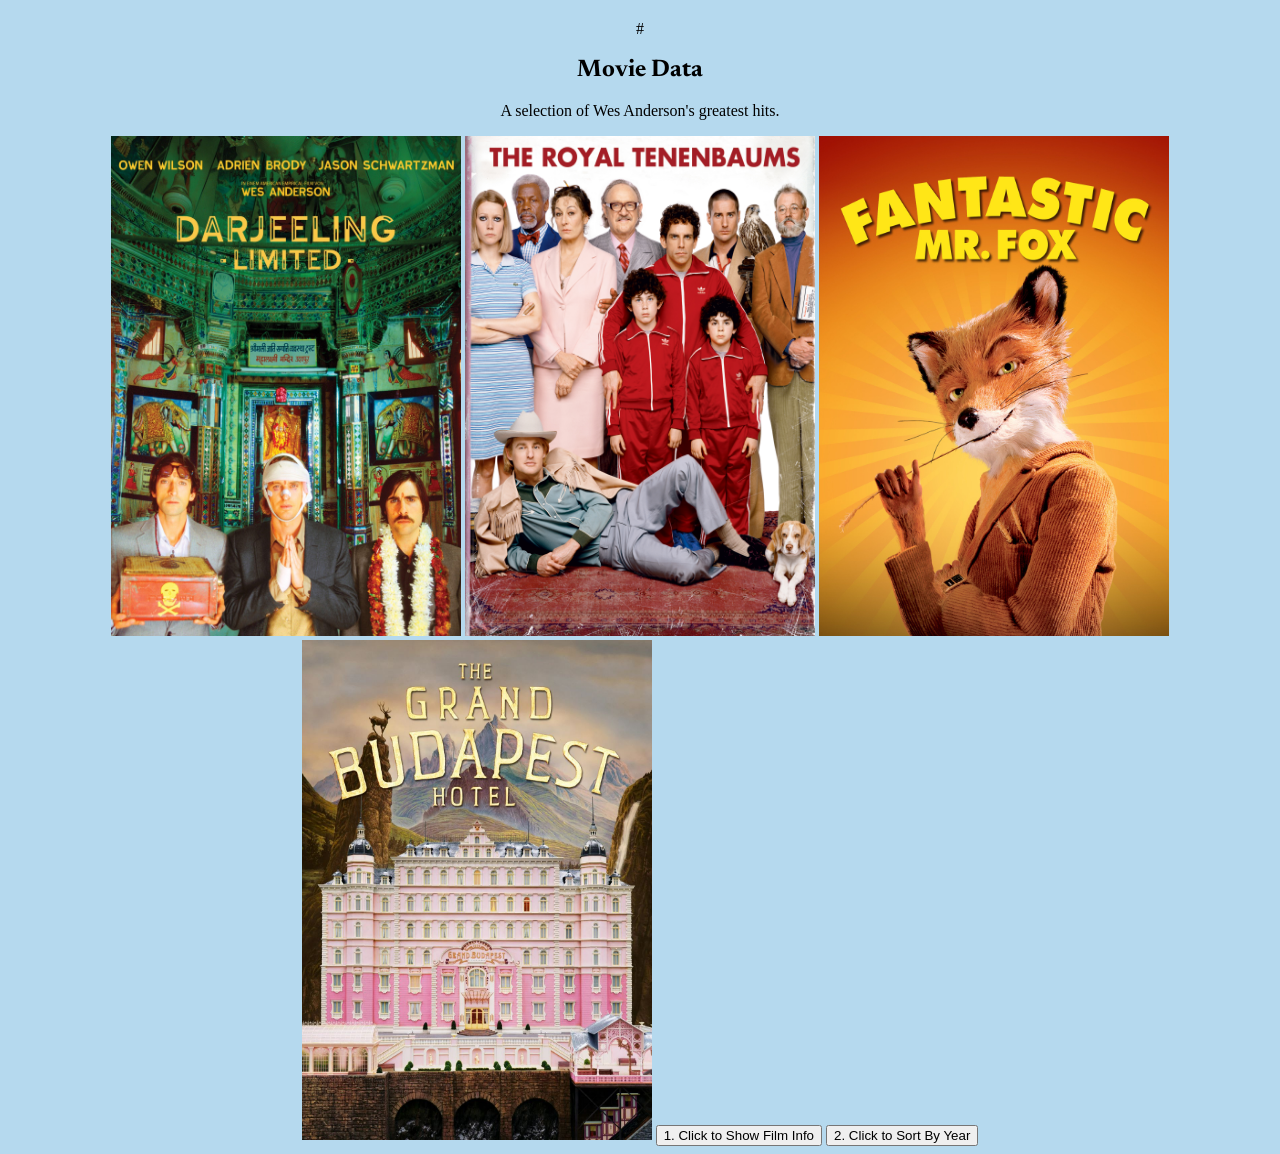
<file: index.html>
<!DOCTYPE html>
<html lang="en" dir="ltr">

<head>
  <meta charset="utf-8">
  <title>Movie Data</title>
  <link rel="stylesheet" href="styles.css">
  <script src="scripts.js" defer></script>#
  <link rel="icon" href="favicon.ico">
</head>

<body>

  <h2>Movie Data</h2>

<p class="heading">A selection of Wes Anderson's greatest hits.</p>

<img src="DarjeelingLimited.jpg" width="350" height="500">
<img src="RoyalTenenbaums.jpg" width="350" height="500">
<img src="FantasticMrFox.jpg"width="350" height="500">
<img src="GrandBudapestHotel.jpg" width="350" height="500">
<button id="show-film-info" onclick="displayFilmInfo()">1. Click to Show Film Info</button>
<button id="sort" onclick="sortByYear()">2. Click to Sort By Year</button>
<section id="movie-container">
<div class="movie-list"></div>

</body>
</file>
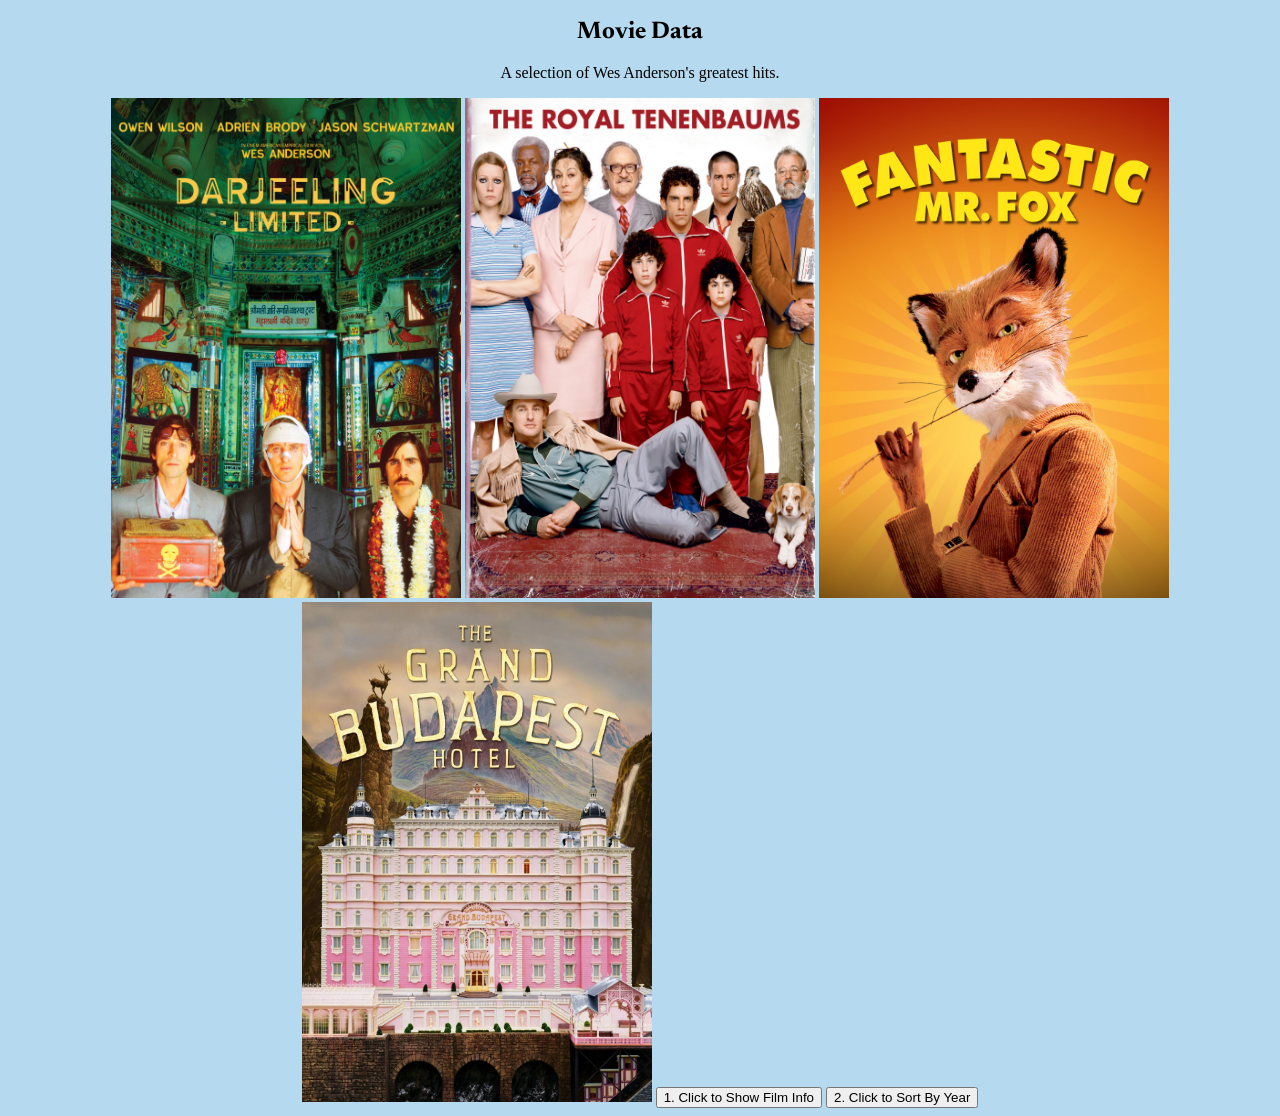
<file: movie-data.html>
<!DOCTYPE html>
<html lang="en" dir="ltr">

<head>
  <meta charset="utf-8">
  <title>Movie Data</title>
  <link rel="stylesheet" href="styles.css">
  <script src="scripts.js" defer></script>
</head>

<body>

  <h2>Movie Data</h2>

<p class="heading">A selection of Wes Anderson's greatest hits.</p>

<img src="DarjeelingLimited.jpg" width="350" height="500">
<img src="RoyalTenenbaums.jpg" width="350" height="500">
<img src="FantasticMrFox.jpg"width="350" height="500">
<img src="GrandBudapestHotel.jpg" width="350" height="500">
<button id="show-film-info" onclick="displayFilmInfo()">1. Click to Show Film Info</button>
<button id="sort" onclick="sortByYear()">2. Click to Sort By Year</button>
<section id="movie-container">
<div class="movie-list"></div>

</body>
</file>
<file: styles.css>
@import url('https://fonts.googleapis.com/css2?family=Newsreader:opsz@6..72&display=swap');
html{
    background-color: rgb(181, 217, 238);
}

h2{
    font-family: Newsreader;
}

h3{
    font-family: Newsreader;
}

h4{
    font-family: Newsreader;
}

section{
    text-align: center;
    font-family: Newsreader;
}

body{
    margin-top: 20px;
    position: relative;
    text-align: center;
}
</file>
